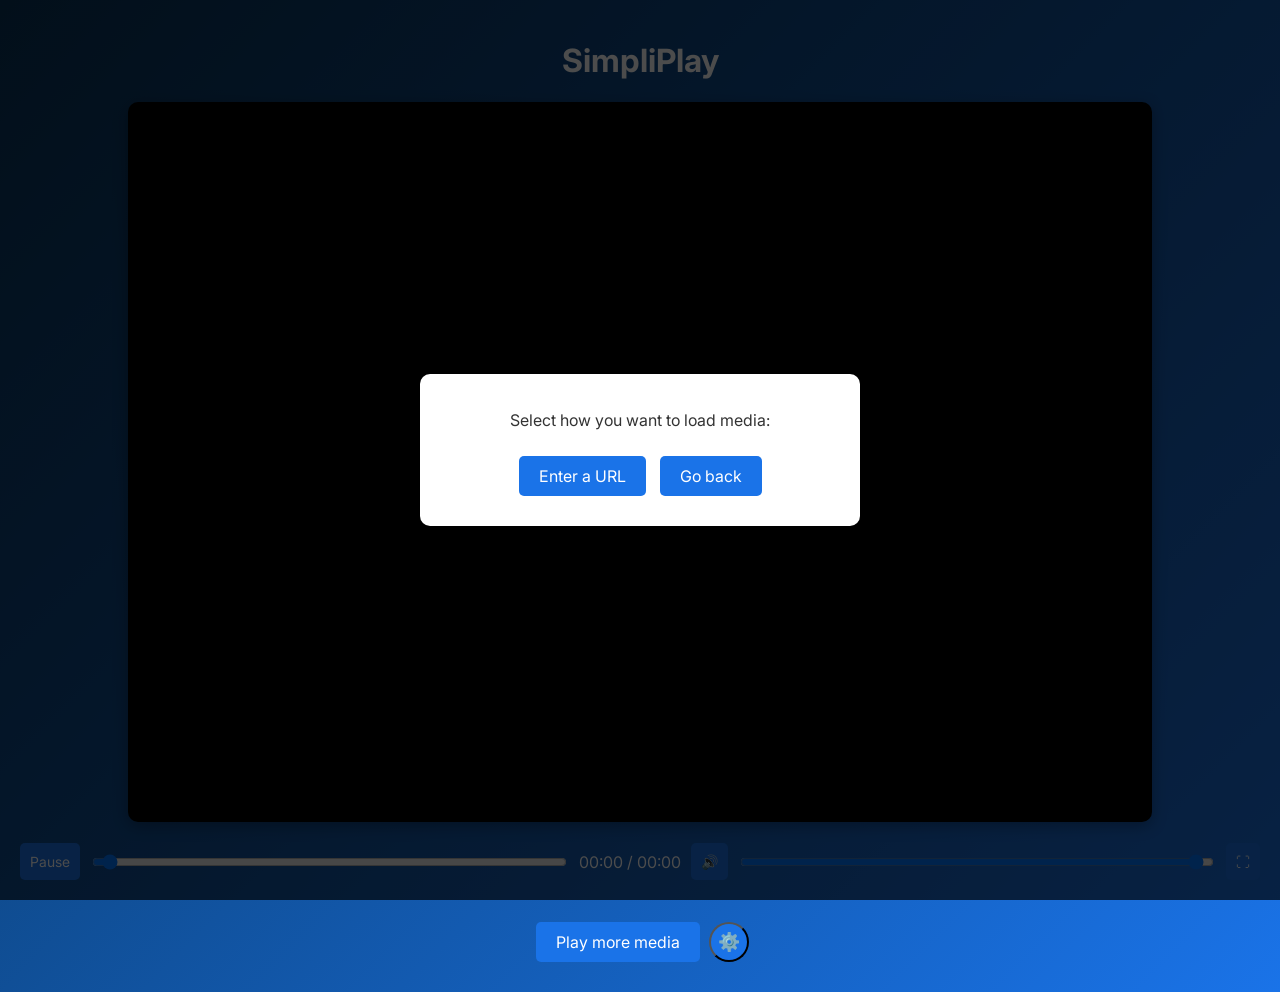
<file: SimpliPlay UWP/WebAssets/index.html>
<!DOCTYPE html>
<html lang="en">
<head>
  <script src="player.js"></script>
  <meta charset="UTF-8">
  <meta name="viewport" content="width=device-width, initial-scale=1.0">
  <meta http-equiv="Content-Security-Policy" content="
  default-src 'self'; 
  script-src 'self'; 
  style-src 'self'; 
  img-src 'self' data:; 
  media-src * blob: file:; 
  connect-src *;
  font-src 'self'; 
  object-src 'none'; 
  child-src 'none'; 
  form-action 'self';
  worker-src 'self' blob:;
">

  <script src="focus.js"></script>
  <link rel="stylesheet" href="styles.css">
  <script src="lib/directionalnavigation-1.0.0.0.js"></script>
  <script src="lib/redirectconsole-1.0.0.0.js"></script>
  <title>SimpliPlay</title>
</head>

<body>
  
  <h1>SimpliPlay</h1>
  <div class="dialog-overlay" id="dialogOverlay">
    <div class="dialog">
      <p>Select how you want to load media:</p>
<!-- <button id="chooseFileBtn" tabindex="-1">Choose a File</button> -->
<button id="enterUrlBtn" tabindex="0">Enter a URL</button>
<button id="hideDialogBtn" tabindex="0">Go back</button>
<!-- <input type="file" id="fileInput" accept="video/*,audio/*"> -->
    </div>
  </div>

  <div class="dialog-overlay" id="urlDialogOverlay">
    <div class="dialog">
      <p>Enter media URL:</p>
<input type="url" id="urlInput" placeholder="Enter media URL here" tabindex="0">
<button id="submitUrlBtn" tabindex="0">Submit</button>
<button id="cancelUrlBtn" tabindex="0">Cancel</button>
    </div>
  </div>

  <div class="subtitles-overlay" id="subtitlesOverlay">
    <div class="subtitles-dialog">
      <p>Enter subtitles URL:</p>
<input type="url" id="subtitlesInput" placeholder="Enter subtitles URL here" tabindex="0">
<button id="submitSubtitlesBtn" tabindex="0">Submit</button>
<button id="cancelSubtitlesBtn" tabindex="0">Cancel</button>
    </div>
  </div>

  <video id="mediaPlayer" autoplay></video>

  <div id="customControls">
<button id="playPauseBtn" tabindex="0">Pause</button>
<input type="range" id="seekBar" min="0" value="0" step="1" tabindex="0">
<span id="timeDisplay">00:00 / 00:00</span>
<button id="volumeBtn" tabindex="0">🔊</button>
<input type="range" id="volumeBar" min="0" max="1" step="0.1" value="1" tabindex="-1">
<button id="fullscreenBtn" tabindex="0">⛶</button>
<button id="ccBtn" tabindex="0">Add Subtitles</button>
  </div>

  <div class="gap-box"></div>
<button id="showDialogBtn" tabindex="0">Play more media</button>
<button id="settingsBtn" tabindex="0">⚙️</button>

  <!-- Settings panel -->
  <div class="dialog-overlay" id="settingsDialogOverlay">
  <div id="settingsPanel">
    <label for="autoplayCheckbox">Autoplay:</label>
<input type="checkbox" id="autoplayCheckbox" checked tabindex="0"><br>
    <label for="loopCheckbox">Loop:</label>
<input type="checkbox" id="loopCheckbox" tabindex="0"><br>
    <!-- <label for="controlsCheckbox">Controls:</label>
<input type="checkbox" id="controlsCheckbox" checked tabindex="0"><br> -->
    <label for="controlsCheckbox">Vivid Colors:</label>
<input type="checkbox" id="colorsCheckbox" tabindex="0"><br>
    <p class="settings-info"><em>Settings apply for this session only.</em></p>
<button id="saveSettingsBtn" tabindex="0">Save Settings</button>
  </div>
  </div>
</body>

</html>
</file>
<file: SimpliPlay UWP/WebAssets/styles.css>
@font-face {
    font-family: 'Inter';
    src: url('fonts/Inter_18pt-Regular.ttf') format('truetype');
}
@font-face {
    font-family: 'Inter-header';
    src: url('fonts/Inter_24pt-Bold.ttf');
}

h1 {
  font-family: "Inter-header", Arial, sans-serif !important;
}

[tabindex="0"]:focus {
  outline: 2px solid #00f;
  box-shadow: 0 0 5px #00f;
}

* {
  font-family: "Inter", Arial, sans-serif;
}

    body {
      font-family: "Inter", Arial, sans-serif;
      text-align: center;
      padding: 20px;
      margin: 0;
      background: linear-gradient(135deg, #083358, #1a73e8);
      color: white;
    }

    #saveSettingsBtn:hover {
      background: #0c63d9;
    }

    #saveSettingsBtn {
      margin: 10px 5px;
      padding: 10px 20px;
      border: none;
      border-radius: 5px;
      background: #1a73e8;
      color: white;
      font-size: 16px;
      cursor: pointer;
    }

    .dialog-overlay,
    .subtitles-overlay {
      display: none;
      position: fixed;
      top: 0;
      left: 0;
      width: 100%;
      height: 100%;
      background: rgba(0, 0, 0, 0.7);
      z-index: 9999;
    }

    .dialog,
    .subtitles-dialog {
      position: absolute;
      top: 50%;
      left: 50%;
      transform: translate(-50%, -50%);
      background: #ffffff;
      color: #333;
      padding: 20px;
      border-radius: 10px;
      width: 90%;
      max-width: 400px;
      text-align: center;
      box-shadow: 0 4px 15px rgba(0, 0, 0, 0.3);
    }

    #ccBtn {
      display:none;
    }
    
    .dialog input[type="url"],
    .subtitles-dialog input[type="url"] {
      width: 80%;
      padding: 10px;
      font-size: 16px;
      border-radius: 5px;
      border: 1px solid #ccc;
      margin-bottom: 10px;
    }

    .dialog button,
    .subtitles-dialog button {
      margin: 10px 5px;
      padding: 10px 20px;
      border: none;
      border-radius: 5px;
      background: #1a73e8;
      color: white;
      font-size: 16px;
      cursor: pointer;
    }

    .dialog button:hover,
    .subtitles-dialog button:hover {
      background: #0c63d9;
    }

    #customControls {
      display: flex;
      justify-content: center;
      align-items: center;
      margin-top: 10px;
      gap: 10px;
    }

    #customControls button,
    input[type="range"] {
      padding: 10px;
      border: none;
      border-radius: 5px;
      font-size: 14px;
      cursor: pointer;
    }

    #customControls button {
      background: #1a73e8;
      color: white;
    }

    #customControls button:hover {
      background: #0c63d9;
    }

    #showDialogBtn:hover {
      background: #0c63d9;
    }

    input[type="range"] {
      flex-grow: 1;
      background: transparent;
      outline: none;
      cursor: pointer;
    }

    video {
      /* To make color pop: filter: contrast(1.1) saturate(1.2);*/
      display: flex;
      margin: 20px auto;
      background: black;
      width: 80vw;
      height: 80vh;
      border-radius: 10px;
      box-shadow: 0 4px 15px rgba(0, 0, 0, 0.3);
    }


    .gap-box {
      height: 20px;
    }

    .settings-info {
      font-size: 0.85em; 
      color: #888;
      margin-top: 10px;
    }

    #showDialogBtn {
      margin: 10px 5px;
      padding: 10px 20px;
      border: none;
      border-radius: 5px;
      background: #1a73e8;
      color: white;
      font-size: 16px;
      cursor: pointer;
    }

    #settingsBtn {
      background: #1a73e8;
      font-size: 18px;
      border-radius: 50%;
      width: 40px;
      height: 40px;
      cursor: pointer;
      margin-top: 20px;
    }

    #settingsBtn:hover {
      background: #0c63d9;
    }

    #fileInput {
        display: none;
    }

    #settingsPanel {
      display: none;
      position: fixed;
      top: 50%;
      left: 50%;
      transform: translate(-50%, -50%);
      background: #ffffff;
      color: black;
      padding: 20px;
      border-radius: 10px;
      box-shadow: 0 4px 15px rgba(0, 0, 0, 0.3);
      z-index: 10000;
      text-align: center;
    }
    #settingsPanel input[type="checkbox"] {
      width: 20px;
      margin: 10px auto; /* Force them into the exact same vertical track */
    }
</file>
